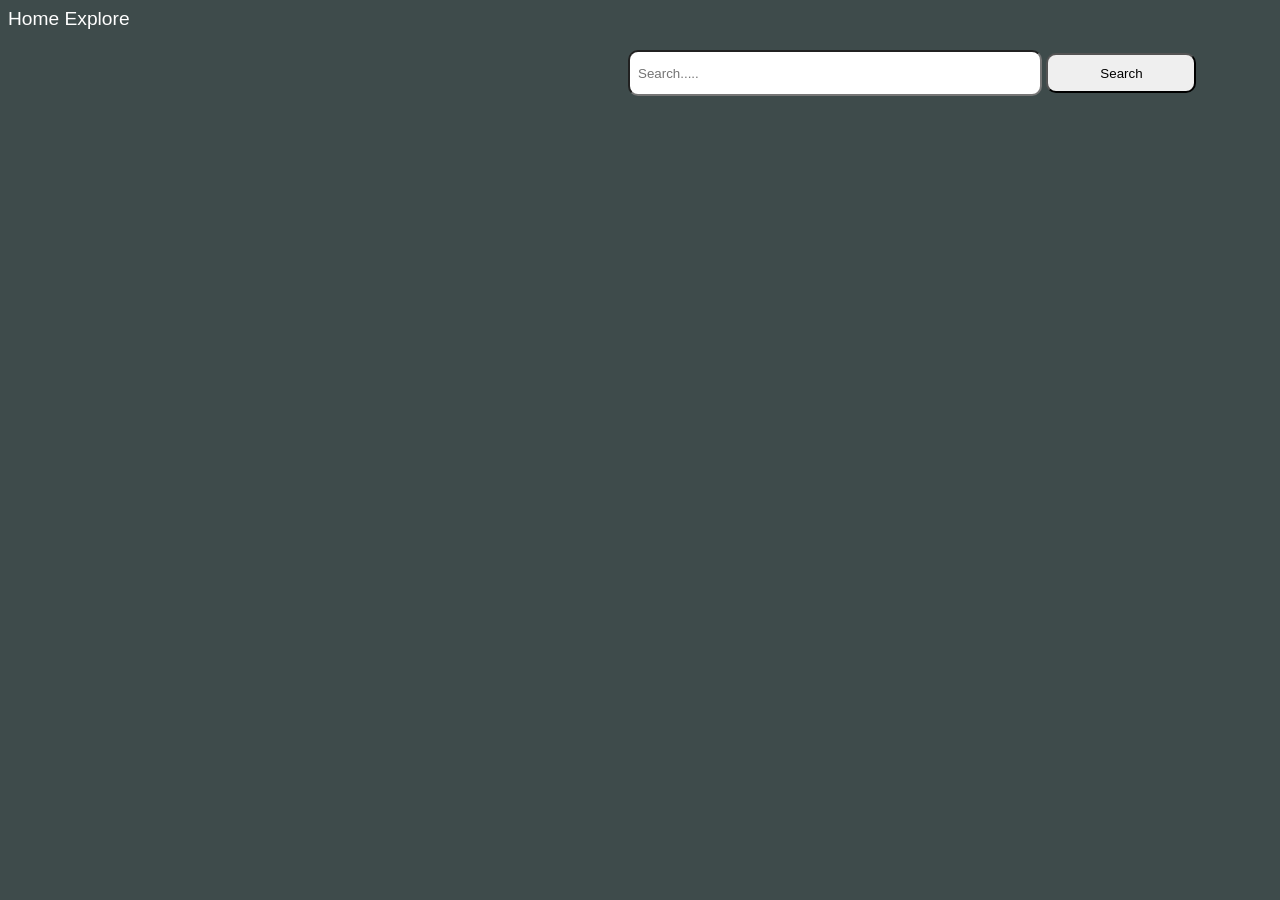
<file: harvard.html>
<!DOCTYPE html>
<html lang="en">
<head>
    <meta charset="UTF-8">
    <meta name="viewport" content="width=device-width, initial-scale=1.0">
    <title>Document</title>
    <link rel="stylesheet" href="harvard.css">
</head>
<body id="body">
    <div>
        <div class="navbar">
            <div id="img">
                <div id="navigation">
                <a href="index.html" class="navtext">Home</a>
                <a href="#" class="navtext">Explore</a>
            </div>
            </div>
        </div>


        <div class="search-container">
            <input type="text" id="search-input" placeholder="Search.....">
            <button onclick="searchArtworks()">Search</button>
        </div>
        <div id="results" class="artwork-container"></div>
        <div  id="suggestions"></div>
        <script src="harvard.js"></script>
    </div>
</body>
</html>
</file>
<file: harvard.css>
body {
    font-family: Arial, sans-serif;
    background-color: darkslategray;
}
.search-container {
    margin: 20px;
}
.artwork-container {
    display: flex;
    flex-wrap: wrap;
    gap: 50px;
    border: 5px;
    color: white;
    border-radius: 25% 50%;
    justify-content: space-around;
    gap: 20px;
}
.artwork-wrapper {
    flex-basis: calc(33.33% - 20px); 
    max-width: 300px;
}

#results{
    border-radius: 13%;
}
 #search-input{
  width: 400px;  
  padding-left: 8px;
  margin-left: 600px;
}
#button{
    height: 45px;
} 
.artwork {
    border: 1px solid #ccc;
    padding: 10px;
    width: 100%;
    height: auto; 
    object-fit: cover;
    background-color: white;
    border-radius: 10px;
}
.artwork img {
    width: 300px;
    height: 250px; 
    object-fit: cover; 
    border-radius: 10px;
}
#art {
    height: 750%;
    object-fit: cover;
    width: 300%;
}
button {
    border-radius: 10px;
    height: 40px;
    width: 150px; 
}

input{
    border-radius: 10px;
    height: 40px;
    width: 160px; 
}
a{
    text-decoration: none;
}

.navbar{
    gap: 120px;
    background-size: cover;
    background-repeat: no-repeat;
    background-position: initial;
    
}
.photo-card{
    background-color: rgb(7, 45, 78);
}

.navtext{
    gap: 10px;
    margin-top: 20px;
    color:white;
}

#body{
   background-color: rgb(62, 75, 75);

}
@media screen and (max-width: 767px) {
    .navbar {
        display: flex;
        gap: 5px;
        margin-right: 5px;
    }
    #art {
        height: 550px;
    }
}
@media screen and (min-width: 768px) and (max-width:1138px) {
    .navbar {
        display: flex;
        gap: 5px;
        margin-right: 5px;
    }
    #art {
        height: 800px;
    }
    input {
        margin-top: 100px;
    }
    button {
        margin-top: 100px;
    }
}
@media screen and (min-width: 992px) {
    .navbar {
        display: flex;
        gap: 50px;
        font-size: larger;
    }
    #art {
        height: 700px;
    }
}
</file>
